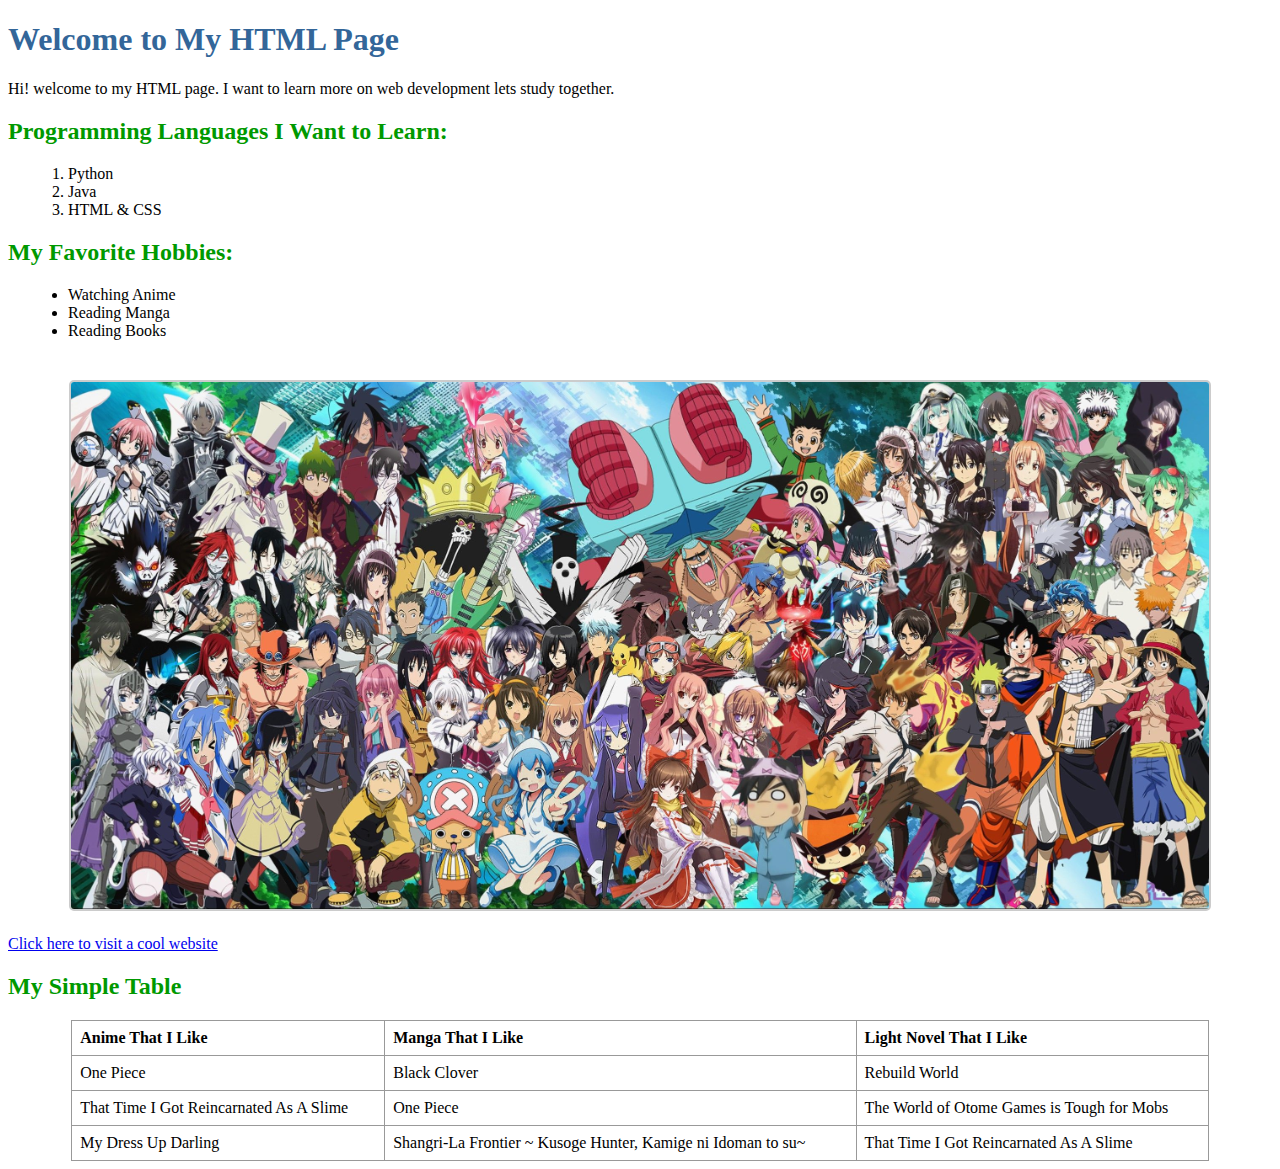
<file: activity_1/index.html>
<!DOCTYPE html>
<html>
  <head>
    <title>My First HTML page</title>
    <link rel="stylesheet" href="style.css">
  </head>
  <body>
    <h1>Welcome to My HTML Page</h1>
    <p1>Hi! welcome to my HTML page. I want to learn more on web development lets study together.</p1>
    <h2>Programming Languages I Want to Learn: </h2>
    <ol>
      <li>Python</li>
      <li>Java</li>
      <li>HTML & CSS</li>
    </ol>
    <h2>My Favorite Hobbies:</h2>
    <ul>
      <li>Watching Anime</li>
      <li>Reading Manga</li>
      <li>Reading Books</li>
    </ul>
    <center>
    <img src="hobby.jpg">
    </center>
    <a href="https://mangabuddy.com/official">Click here to visit a cool website</a>

    <h2>My Simple Table</h2>
    <table  border="1" width="90%" align="center" cellspacing="0">
      <tr>
        <th>Anime That I Like</th>
        <th>Manga That I Like</th>
        <th>Light Novel That I Like</th>
      </tr>
      <tr>
        <td>One Piece</td>
        <td>Black Clover</td>
        <td>Rebuild World</td>
      </tr>
      <tr>
        <td>That Time I Got Reincarnated As A Slime</td>
        <td>One Piece</td>
        <td>The World of Otome Games is Tough for Mobs</td>
      </tr>
      <tr>
        <td>My Dress Up Darling</td>
        <td>Shangri-La Frontier ~ Kusoge Hunter, Kamige ni Idoman to su~</td>
        <td>That Time I Got Reincarnated As A Slime</td>
      </tr>
    </table>
    
  </body>
</html>
</file>
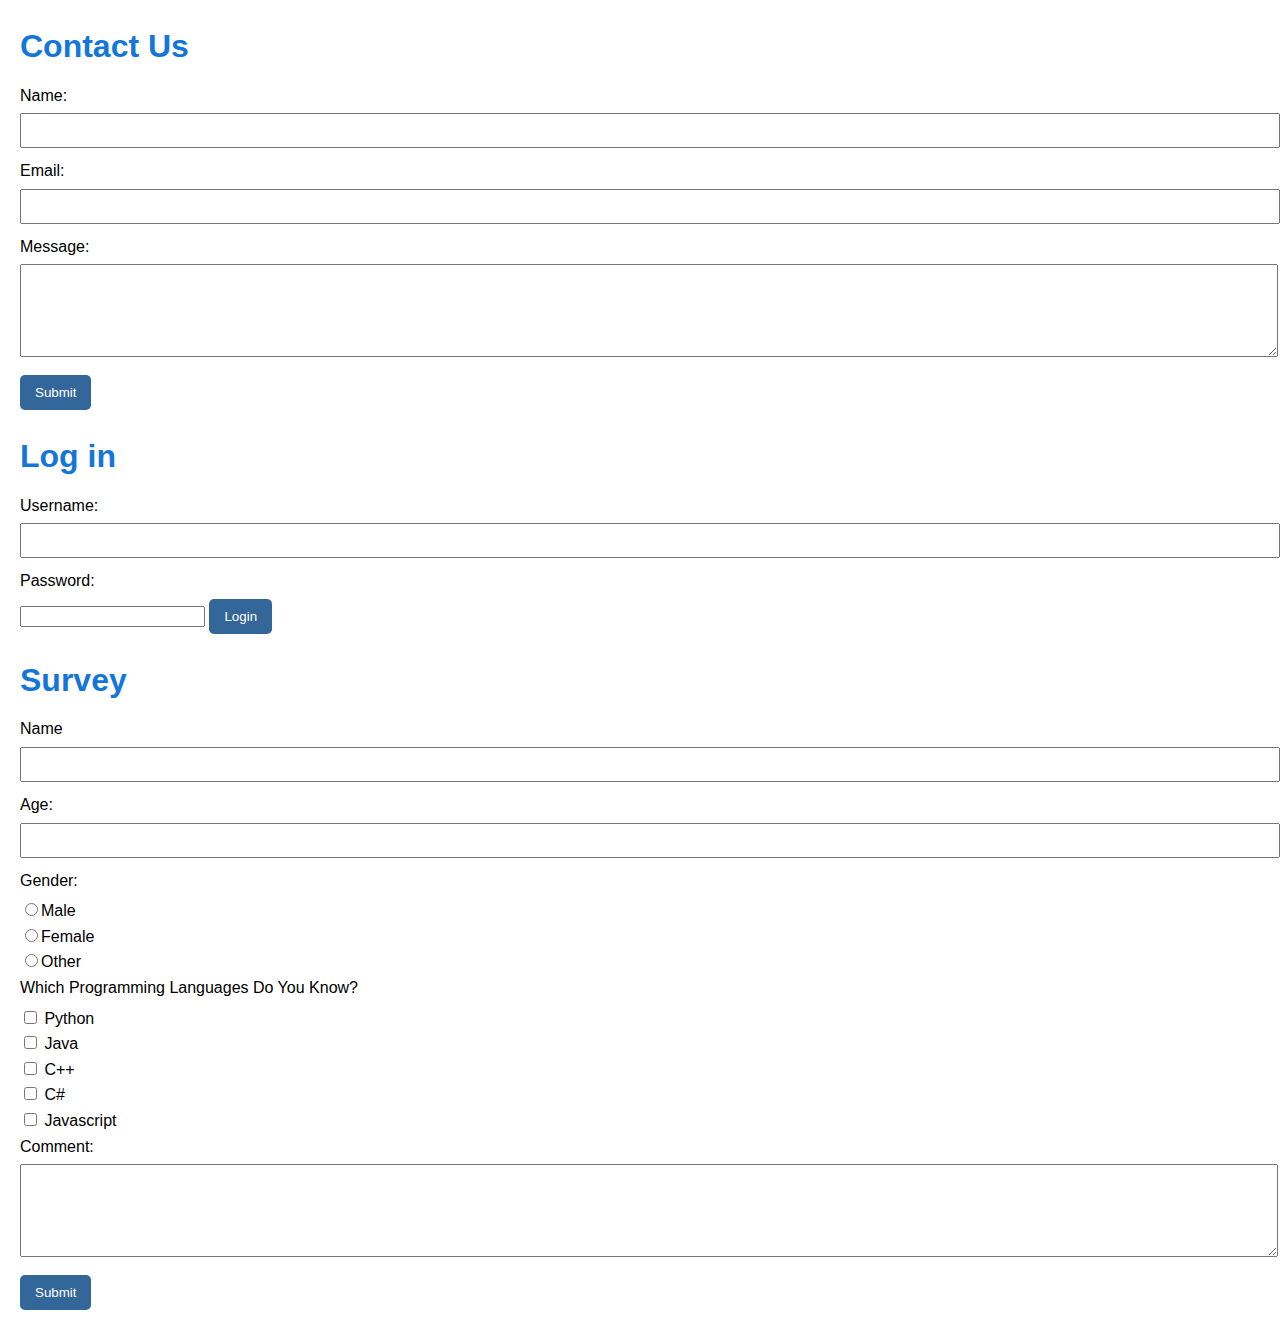
<file: activity_2/assignment2.html>
<!DOCTYPE html>
<html>
  <head>
    <title>HTML Forms Assignment</title>
    <link rel="stylesheet" href="style.css">
  </head>
  <body>
    <form action="#" method="post">
      <h1>Contact Us</h1>
      <label>Name:</label>
      <input type="text" >
      <label>Email:</label>
      <input type="email">
      <label>Message:</label>
      <textarea cols="25" rows="5"></textarea>
      <input type="submit">
    </form>
    <form action="#" method="post">
      <h1>Log in</h1>
      <label>Username:</label>
      <input type="text">
      <label>Password:</label>
      <input type="password">
      <input type="submit" value="Login">
    </form>
    <form action="#" method="post">
      <h1>Survey</h1>
      <label>Name</label>
      <input type="text">
      <label>Age:</label>
      <input type="number">
      <label>Gender:</label>
      <input type="radio" name="gender">Male <br>
      <input type="radio" name="gender">Female <br>
      <input type="radio" name="gender">Other
      <label>Which Programming Languages Do You Know?</label>
      <input type="checkbox" name="prog"> Python <br>
      <input type="checkbox" name="prog"> Java <br>
      <input type="checkbox" name="prog"> C++ <br>
      <input type="checkbox" name="prog"> C# <br>
      <input type="checkbox" name="prog"> Javascript
      <label>Comment:</label>
      <textarea cols="25" rows="5"></textarea>
      <input type="submit" value="Submit">
    </form>
  </body>
</html>
</file>
<file: activity_1/style.css>
h1 {
  color: #336699;
}

h2 {
  color: #009900;
}
ol, ul {
  margin: 20px;
}
img {
  width: 90%;
  border: 2px solid #ccc;
  border-radius: 5px;
  margin: 20px 0;
}
table{
  border-collapse: collapse;
  width: 90%;
}
th, td {
  border: 1px solid  #999;
  padding: 8px;
  text-align: left;
}
</file>
<file: activity_2/style.css>
body{
  font-family: Arial, sans-serif;
  line-height: 1.6;
  margin: 20px;
}

.form {
  border: 1px solid #ccc;
  border-radius: 5px;
  padding: 20px;
  margin-bottom: 20px;
}

h1 {
  color: rgb(19, 118, 216);
  margin-bottom: 10px;
}

label {
  display: block;
  margin-bottom: 5px;
}

input[type="text"],
input[type="email"],
input[type="number"],
textarea {
  width: 100%;
  padding: 8px;
  margin-bottom: 10px;
}

textarea {
  resize: vertical;
}

input[type="submit"] {
  background-color: #369;
  color: #fff;
  padding: 10px 15px;
  border: none;
  border-radius: 5px;
  cursor: pointer;
}

input[type="submit"]:hover {
  background-color: #004466;
}
</file>
